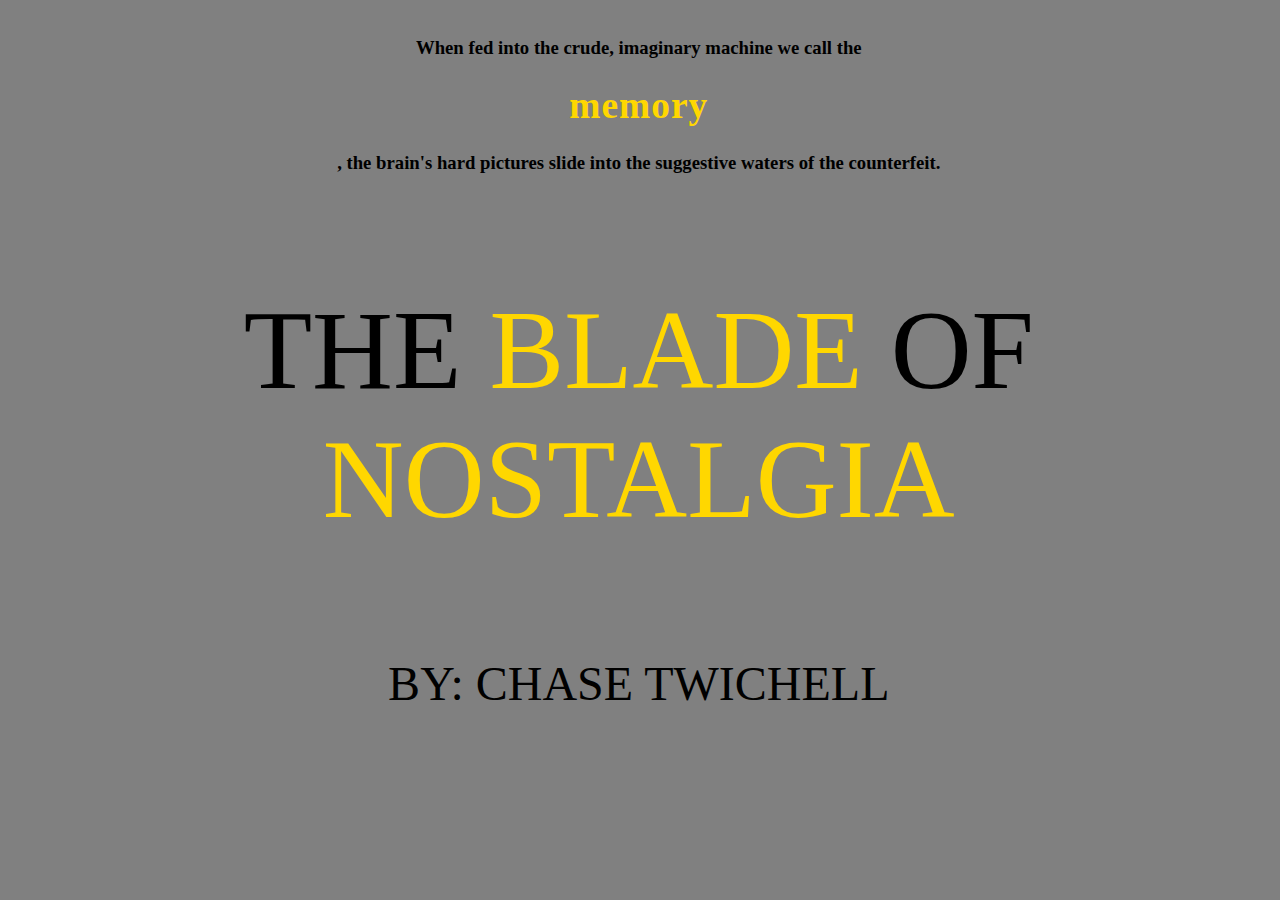
<file: index.html>
<!DOCTYPE html>
<html>
<head>
  <link rel="stylesheet" href="css/main.css">
</head>
<body>

<div>

<h3>When fed into the crude, imaginary
machine we call the   <a href="fragments/index.html" class="yeet"><h1>memory</a></h1>,

the brain's hard pictures
slide into the suggestive
waters of the counterfeit.</h3>



  <a class="p"><p>The <font color="gold">Blade</font> of <font color="gold">Nostalgia</font></a></p>
  <a class="yuh"> By: Chase Twichell  </a>

  </div>
</body>

</html>
</file>
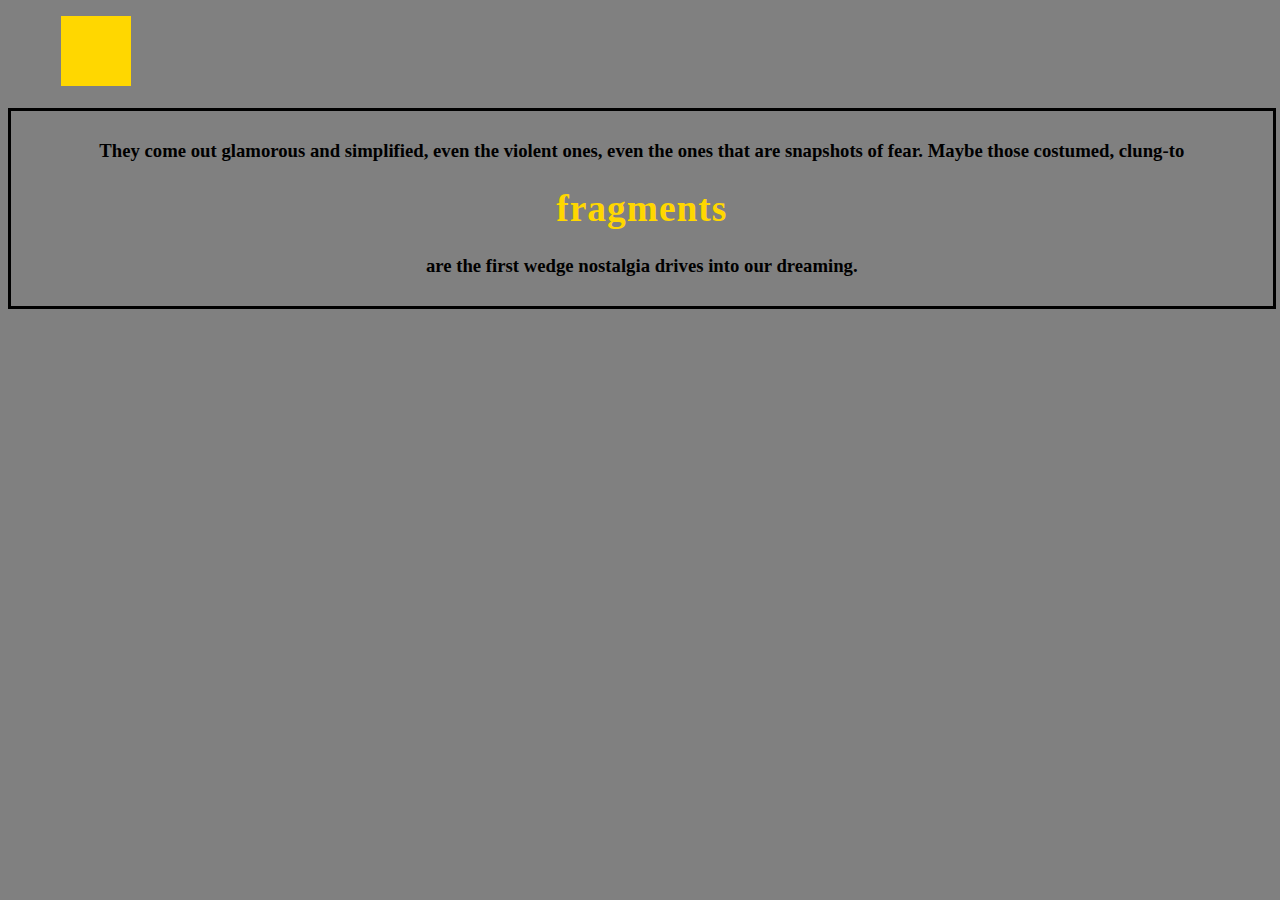
<file: fragments/index.html>
<!DOCTYPE html>
<html>
<head>
  <link rel="stylesheet" href="css/main.css">
</head>
<body>

<div>

<h3>They come out glamorous and simplified,

even the violent ones,
even the ones that are snapshots of fear.

Maybe those costumed,
clung-to <a href="dreams/index.html" class="yeet"><h1>fragments</a></h1> are the first wedge nostalgia drives into our dreaming.</h3>

<div class="gold"></div>

  </div>

</body>

</html>
</file>
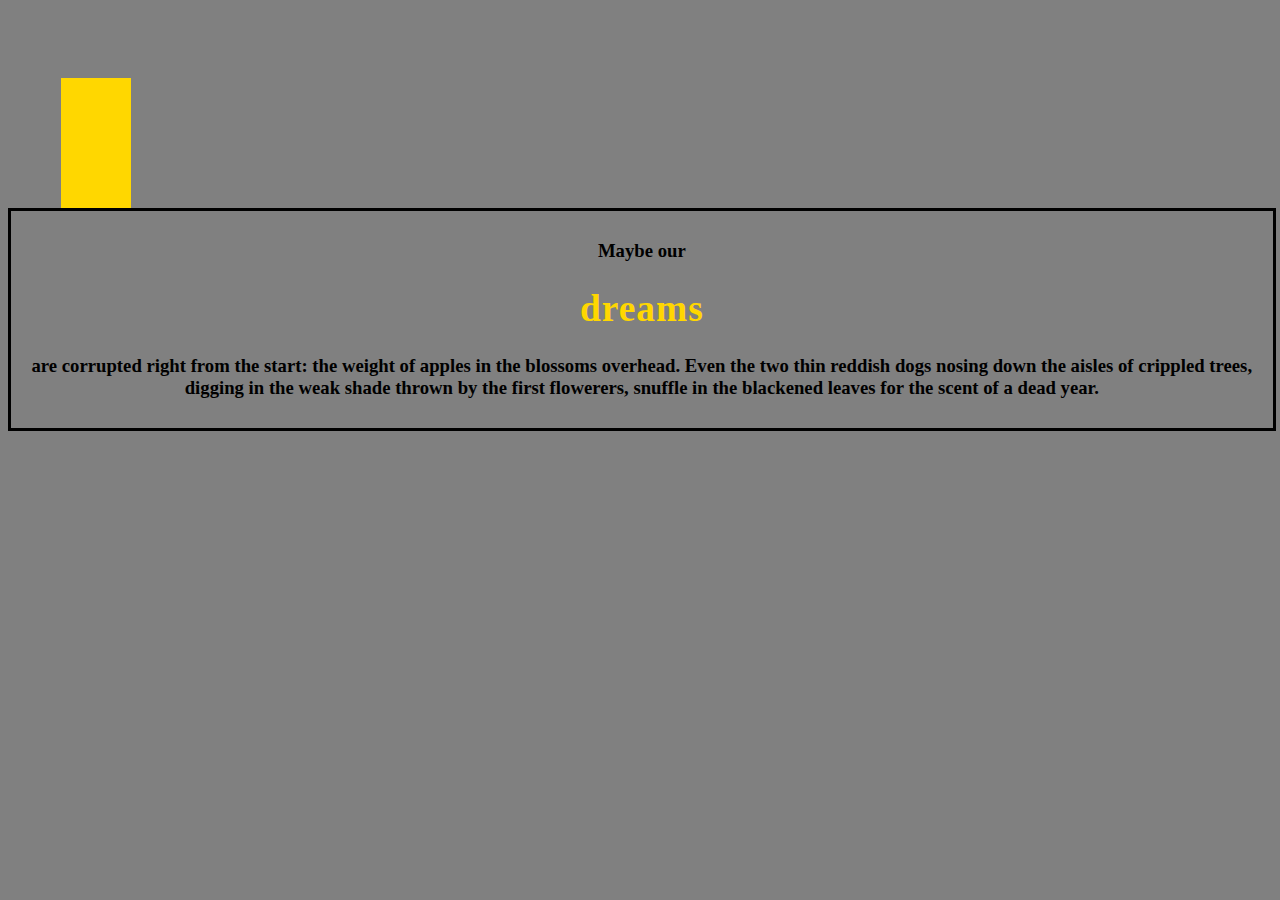
<file: fragments/dreams/index.html>
<!DOCTYPE html>
<html>
<head>
  <link rel="stylesheet" href="css/main.css">
</head>
<body>

<div>

<h3>
  Maybe our <a href="childhood/index.html" class="yeet"><h1>dreams</a></h1> are corrupted
right from the start: the weight

of apples in the blossoms overhead.

Even the two thin reddish dogs
nosing down the aisles of crippled trees,
digging in the weak shade

thrown by the first flowerers,
snuffle in the blackened leaves
for the scent of a dead year.</h3>

<div class="gold"></div>
<div class="gold2"></div>



  </div>
</body>

</html>
</file>
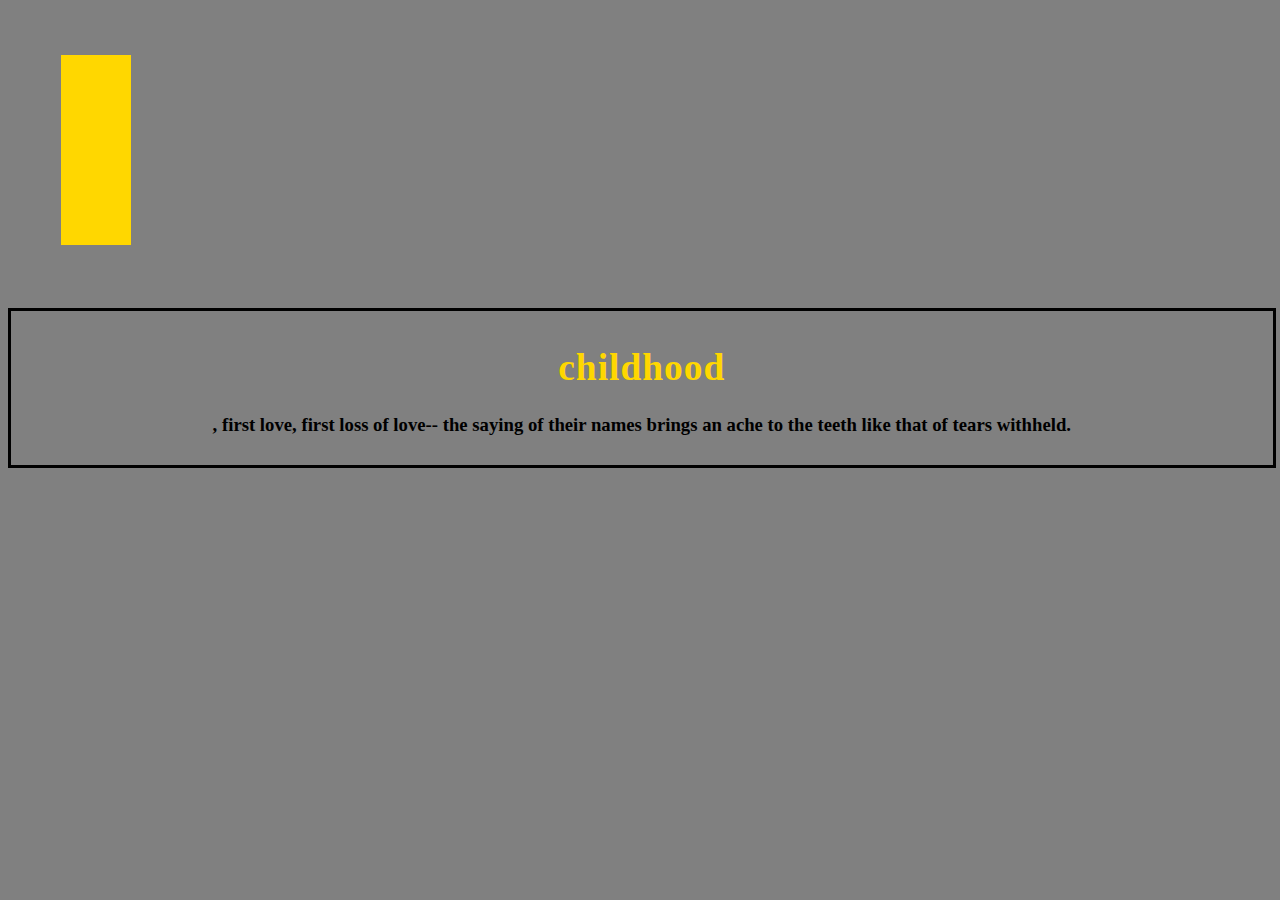
<file: fragments/dreams/childhood/index.html>
<!DOCTYPE html>
<html>
<head>
  <link rel="stylesheet" href="css/main.css">
</head>
<body>

<div>

<h3>
    <a href="past/index.html" class="yeet"><h1>Childhood</a></h1>, first love, first loss of love--

the saying of their names
brings an ache to the teeth
like that of tears withheld.
  </p>

  <div class="gold"></div>
  <div class="gold2"></div>
  <div class="gold3"></div>


  </div>
</body>

</html>
</file>
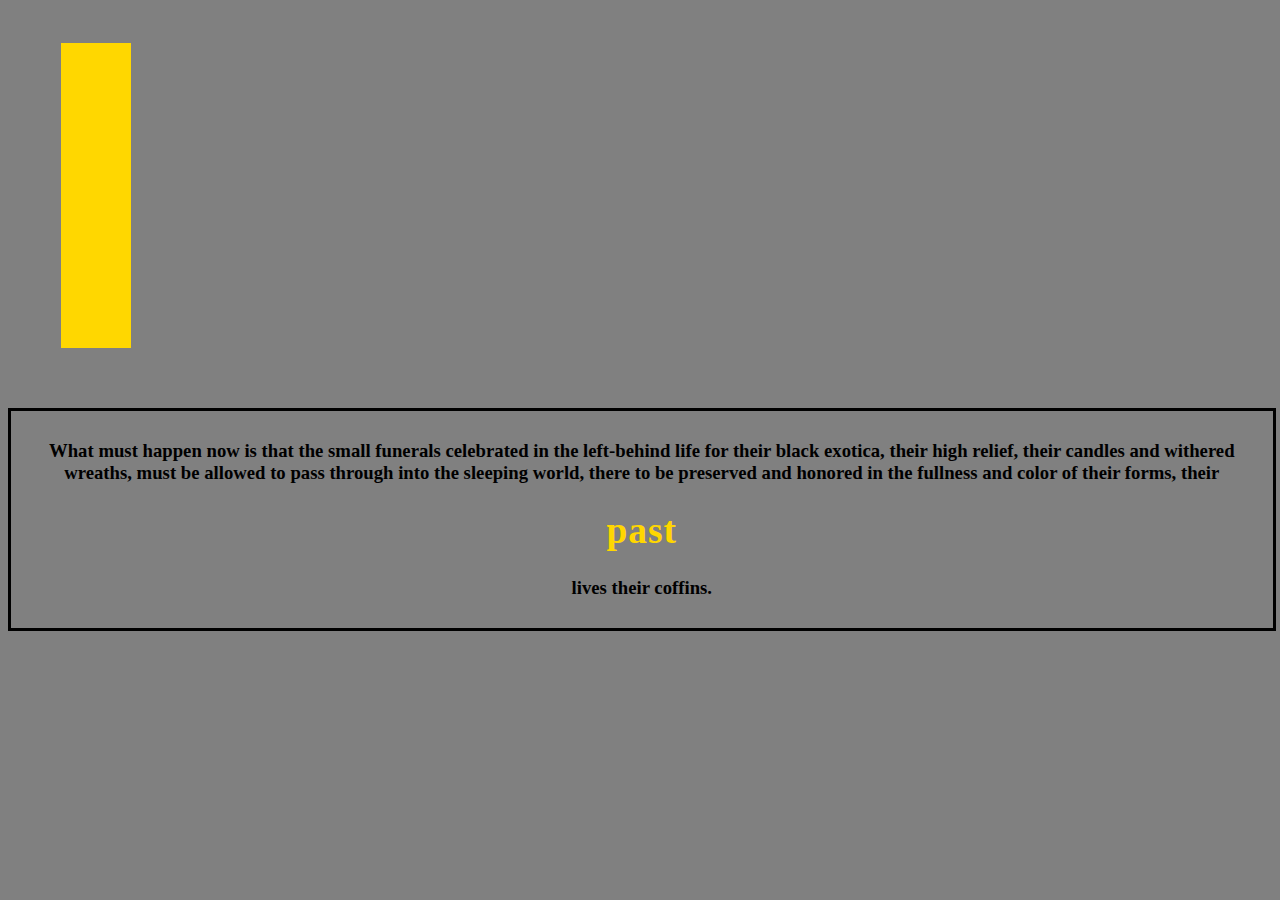
<file: fragments/dreams/childhood/past/index.html>
<!DOCTYPE html>
<html>
<head>
  <link rel="stylesheet" href="css/main.css">
</head>
<body>

<div>

<h3>
  What must happen now
  is that the small funerals
  celebrated in the left-behind life

  for their black exotica, their high relief,

  their candles and withered wreaths,
  must be allowed to pass through
  into the sleeping world,

  there to be preserved and honored
  in the fullness and color of their forms,

  their <a href="innocent/index.html" class="yeet"><h1>past</a></h1>  lives their coffins.
</h3>


<div class="gold2"></div>
<div class="gold3"></div>
<div class="gold4"></div>
<div class="gold5"></div>
<div class="gold6"></div>


  </div>
</body>

</html>
</file>
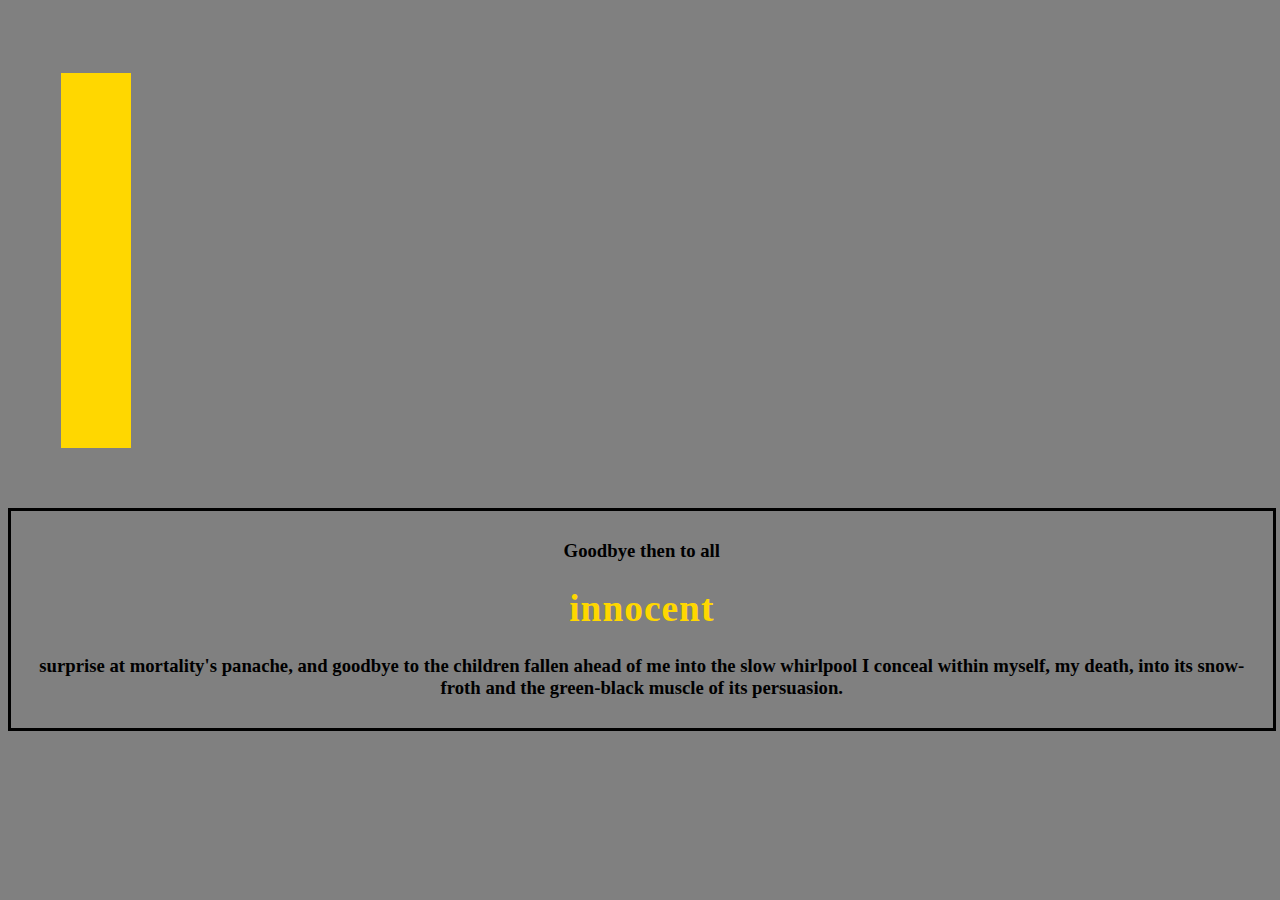
<file: fragments/dreams/childhood/past/innocent/index.html>
<!DOCTYPE html>
<html>
<head>
  <link rel="stylesheet" href="css/main.css">
</head>
<body>

<div>

<h3>
  Goodbye then to all   <a href="spirits/index.html" class="yeet"><h1>innocent</a></h1> surprise
at mortality's panache,
and goodbye to the children fallen

ahead of me into the slow whirlpool
I conceal within myself, my death,

into its snow-froth and the green-black
muscle of its persuasion.
  </h3>

  <div class="gold2"></div>
  <div class="gold3"></div>
  <div class="gold4"></div>
  <div class="gold5"></div>
  <div class="gold6"></div>

  </div>
</body>

</html>
</file>
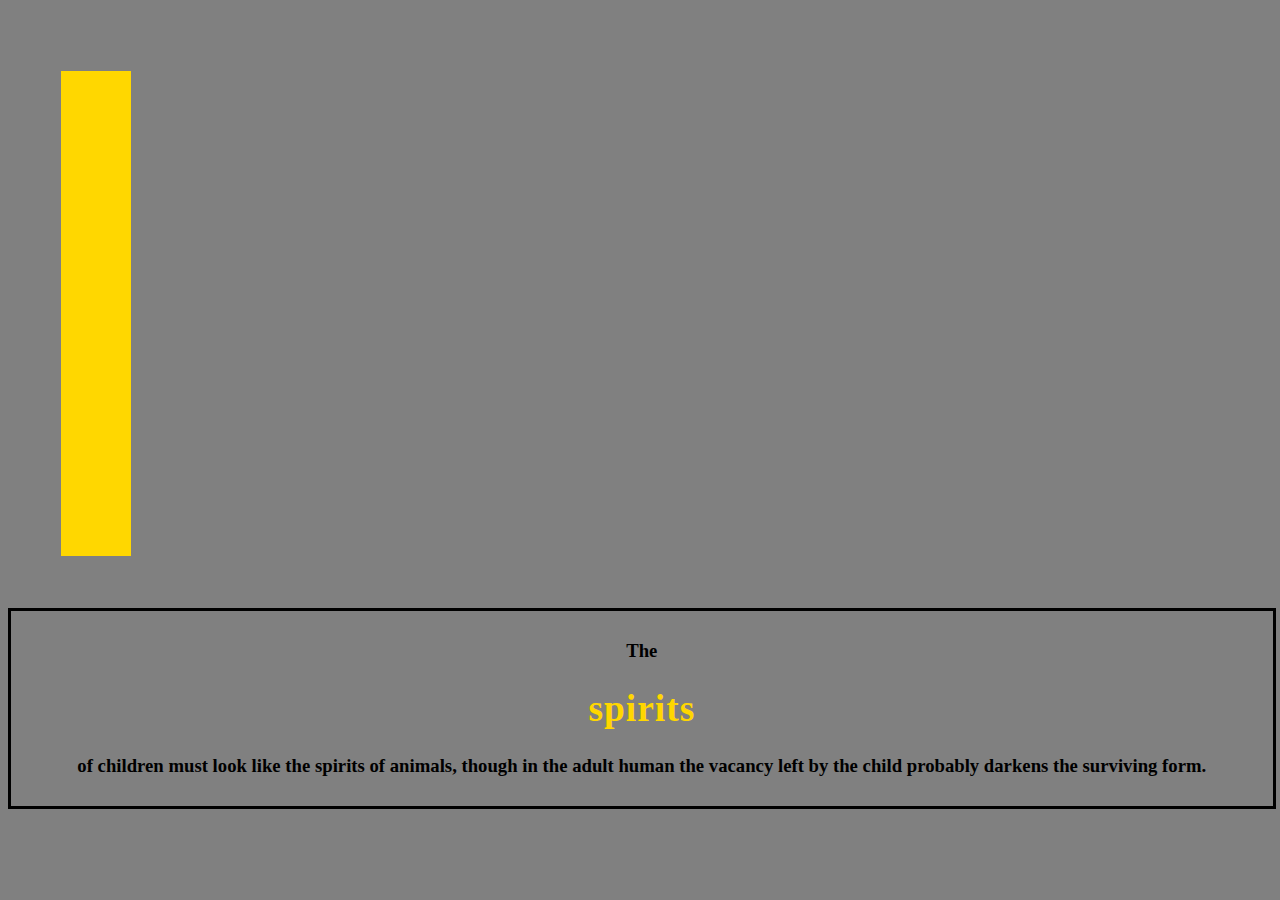
<file: fragments/dreams/childhood/past/innocent/spirits/index.html>
<!DOCTYPE html>
<html>
<head>
  <link rel="stylesheet" href="css/main.css">
</head>
<body>

<div>

<h3>
  The <a href="old/index.html" class="yeet"><h1>spirits</a></h1> of children
must look like the spirits of animals,
though in the adult human

the vacancy left by the child
probably darkens the surviving form.

  </h3>

  <div class="gold2"></div>
  <div class="gold3"></div>
  <div class="gold4"></div>
  <div class="gold5"></div>
  <div class="gold6"></div>


  </div>
</body>

</html>
</file>
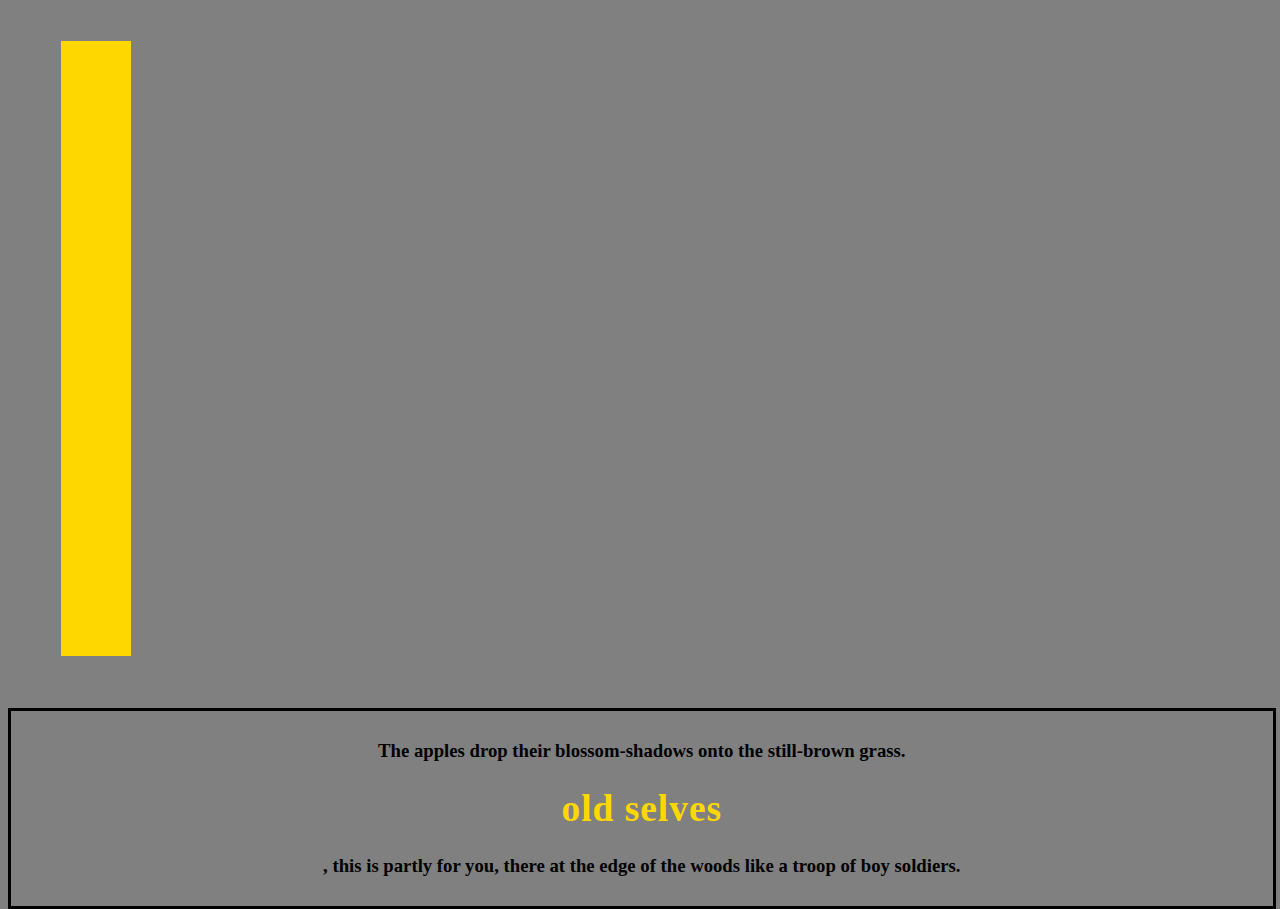
<file: fragments/dreams/childhood/past/innocent/spirits/old/index.html>
<!DOCTYPE html>
<html>
<head>
  <link rel="stylesheet" href="css/main.css">
</head>
<body>

<div>

<h3>
  The apples drop their blossom-shadows
onto the still-brown grass.
<a href="nostalgia/index.html" class="yeet"><h1>Old selves</a></h1>, this is partly for you,

there at the edge of the woods
like a troop of boy soldiers.

  </h3>

  <div class="gold2"></div>
  <div class="gold3"></div>
  <div class="gold4"></div>
  <div class="gold5"></div>
  <div class="gold6"></div>


  </div>
</body>

</html>
</file>
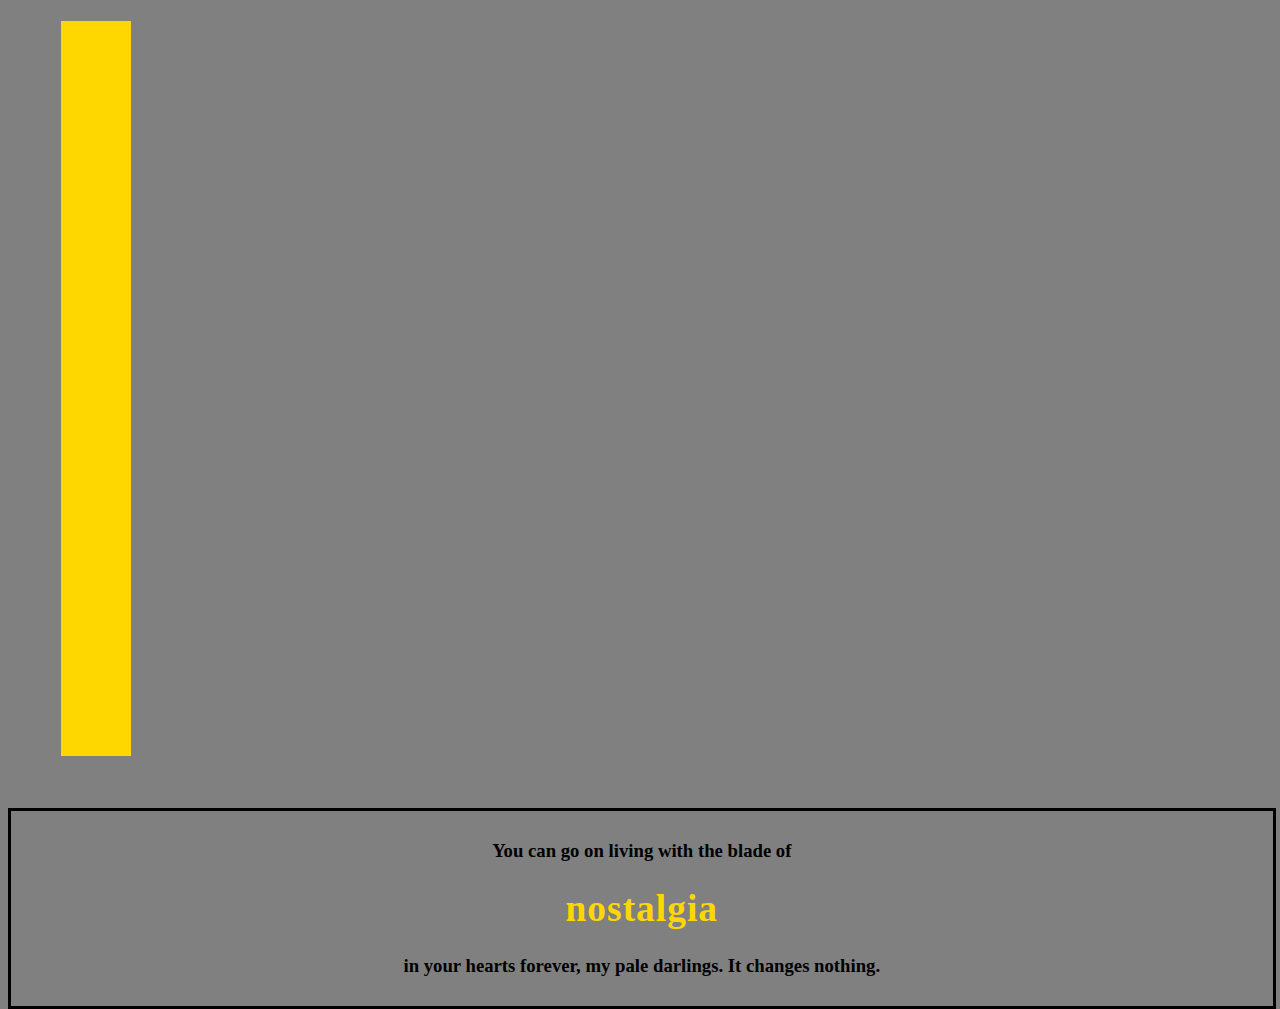
<file: fragments/dreams/childhood/past/innocent/spirits/old/nostalgia/index.html>
<!DOCTYPE html>
<html>
<head>
  <link rel="stylesheet" href="css/main.css">
</head>
<body>

<div>

<h3>
  You can go on living with the blade
  of <a href="light/index.html" class="yeet"><h1>nostalgia</a></h1> in your hearts forever,
  my pale darlings. It changes nothing.


</h3>

<div class="gold2"></div>
<div class="gold3"></div>
<div class="gold4"></div>
<div class="gold5"></div>
<div class="gold6"></div>



  </div>
</body>

</html>
</file>
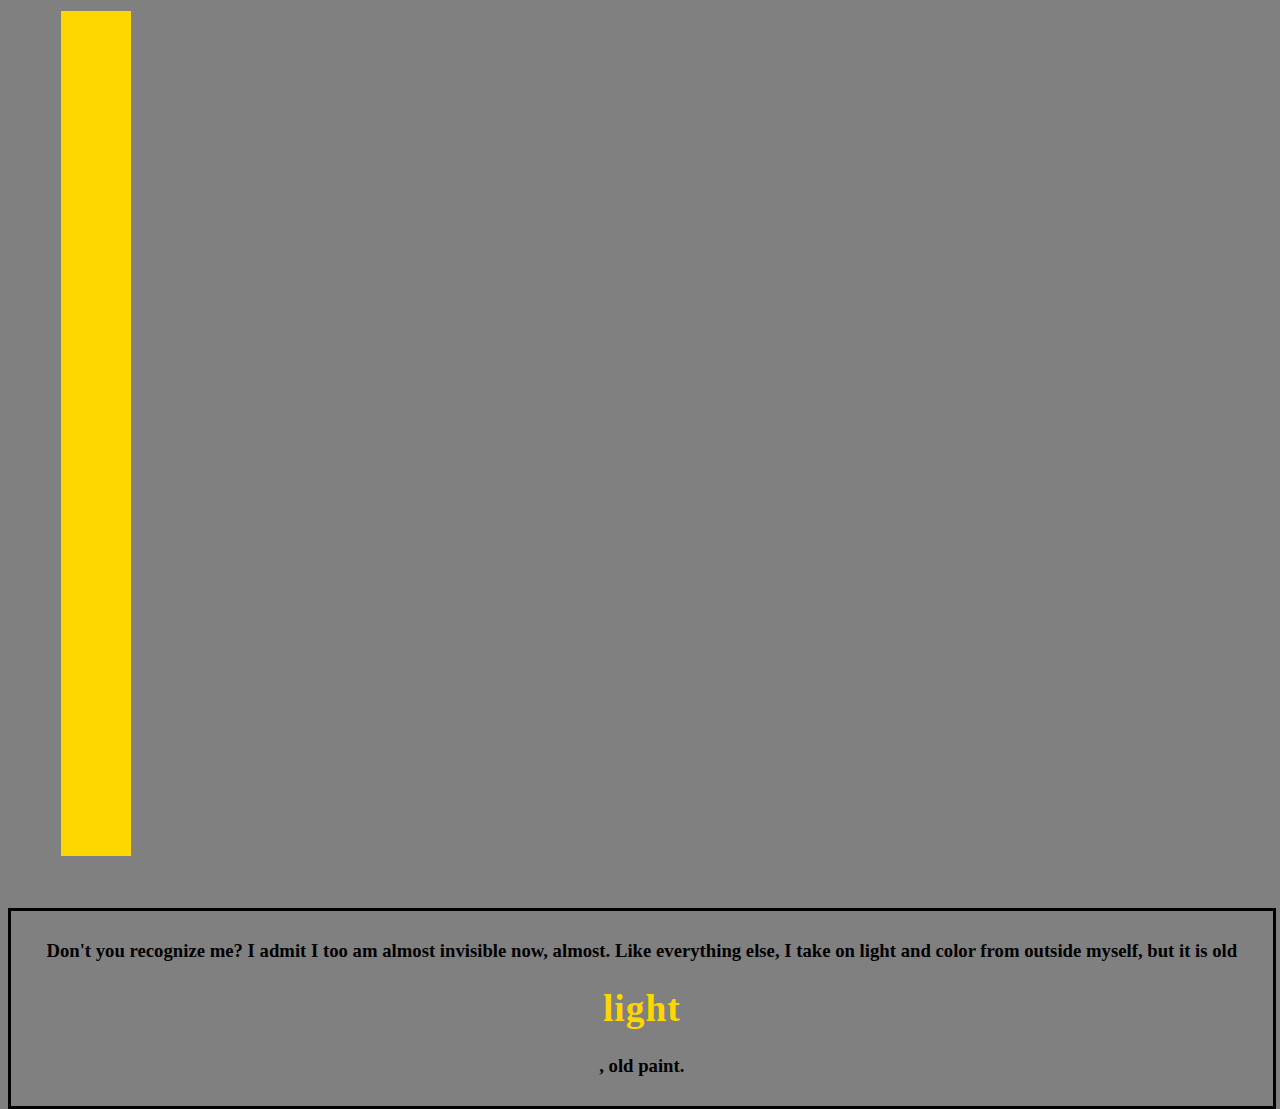
<file: fragments/dreams/childhood/past/innocent/spirits/old/nostalgia/light/index.html>
<!DOCTYPE html>
<html>
<head>
  <link rel="stylesheet" href="css/main.css">
</head>
<body>

<div>

<h3>
  Don't you recognize me? I admit
  I too am almost invisible now, almost.

  Like everything else, I take on
  light and color from outside myself,
  but it is old <a href="shadows/index.html" class="yeet"><h1>light</a></h1>, old paint.


</h3>

<div class="gold2"></div>
<div class="gold3"></div>
<div class="gold4"></div>
<div class="gold5"></div>
<div class="gold6"></div>


  </div>
</body>

</html>
</file>
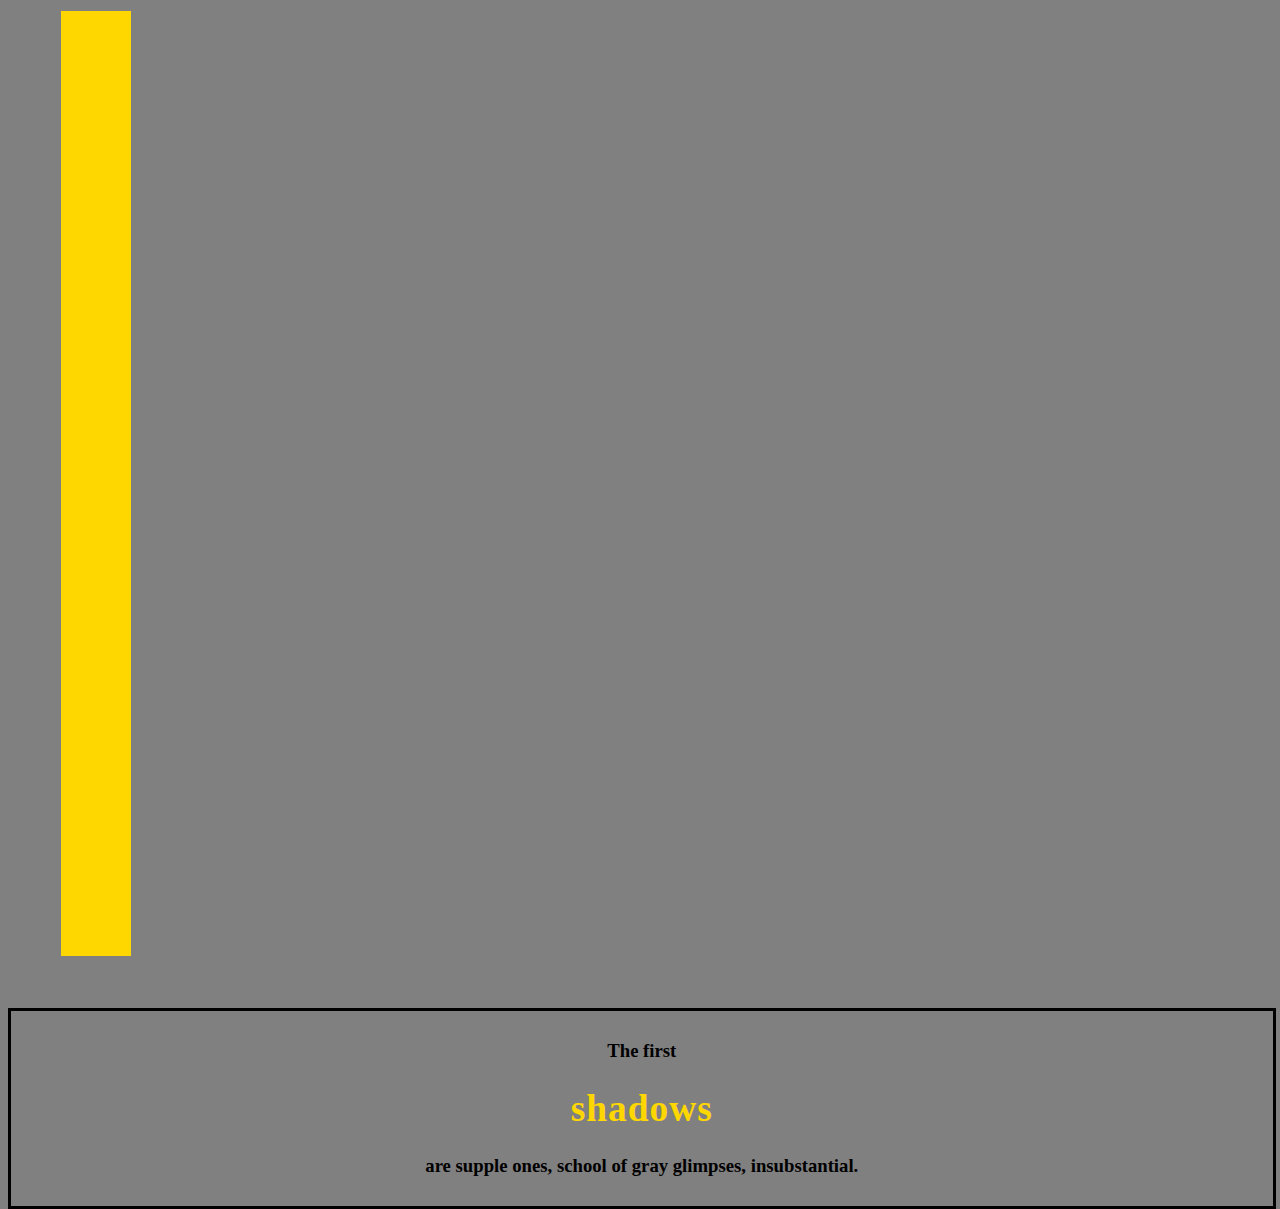
<file: fragments/dreams/childhood/past/innocent/spirits/old/nostalgia/light/shadows/index.html>
<!DOCTYPE html>
<html>
<head>
  <link rel="stylesheet" href="css/main.css">
</head>
<body>

<div>

<h3>
  The first <a href="afterlife/index.html" class="yeet"><h1>shadows</a></h1> are supple ones,
school of gray glimpses, insubstantial.



  </h3>
  
  <div class="gold2"></div>
  <div class="gold3"></div>
  <div class="gold4"></div>
  <div class="gold5"></div>
  <div class="gold6"></div>



  </div>
</body>

</html>
</file>
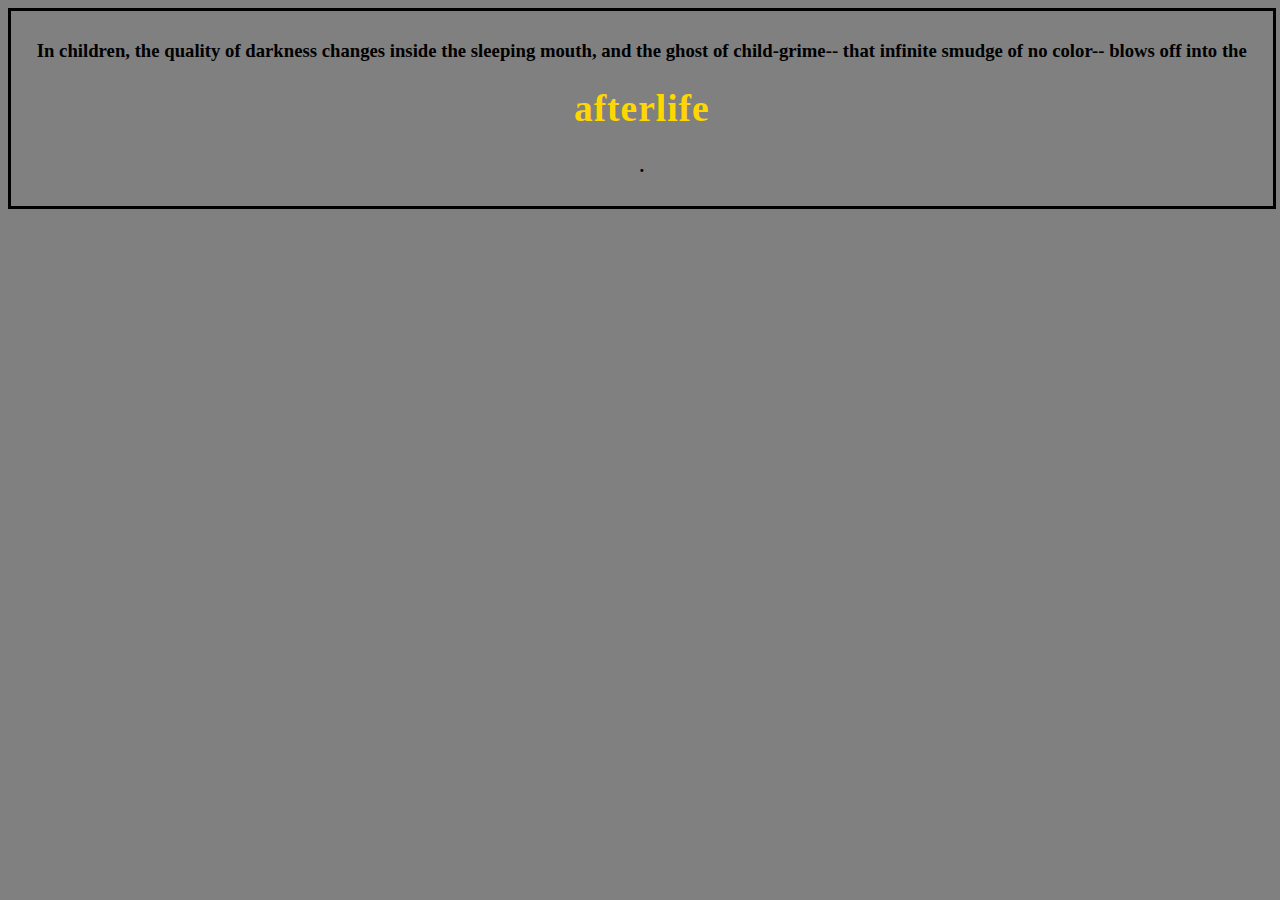
<file: fragments/dreams/childhood/past/innocent/spirits/old/nostalgia/light/shadows/afterlife/index.html>
<!DOCTYPE html>
<html>
<head>
  <link rel="stylesheet" href="css/main.css">
</head>
<body>

<div>

<h3>

  In children, the quality of darkness
  changes inside the sleeping mouth,

  and the ghost of child-grime--
  that infinite smudge of no color--

  blows off into the <a href="../../../../../../../../../../../index.html" class="yeet"><h1>afterlife</a></h1>.



</h3>



  </div>
</body>

</html>
</file>
<file: css/main.css>
body {

  .center
  margin: auto;
  width: 97%;

  padding: 10px;

  text-align: center;
  background-color: grey;
  position: absolute; top: 0px;
}

a.yeet{
  text-align: center;
  font-family: "Times New Roman";
  text-transform: lowercase;
  font-weight: bold;
  letter-spacing: 1px;
  color: gold;
  text-decoration: none;
  transition: color 1s ease;
}
a.yeet:hover{
  color: red;
}
h1{
  text-align: center;
}

img {
  width: 30%;
  position: absolute; top: 650px; right: 200px;

}

p {
text-align: center;
font-family: cursive;
text-transform: uppercase;
font-size: 700%;
}
a.yuh {
text-align: left;
font-family: cursive;
text-transform: uppercase;
font-size: 300%;
}
a.gold{
  font: gold;
}
</file>
<file: fragments/css/main.css>
body {

  .center
  margin: auto;
  width: 97%;
  border: 3px solid black;
  padding: 10px;

  text-align: center;
  background-color: grey;
  position: absolute; top: 100px;
}

a.yeet{
  text-align: center;
  font-family: "Times New Roman";
  text-transform: lowercase;
  font-weight: bold;
  letter-spacing: 1px;
  color: gold;
  text-decoration: none;
  transition: color 1s ease;
}
a.yeet:hover{
  color: red;
}
h1{
  text-align: center;
}

.gold {
  background-color: gold;
  width: 70px;
  height: 70px;
  position: absolute; bottom: 220px; left: 50px;
}
</file>
<file: fragments/dreams/css/main.css>
body {

  .center
  margin: auto;
  width: 97%;
  border: 3px solid black;
  padding: 10px;

  text-align: center;
  background-color: grey;
  position: absolute; top: 200px;
}

a.yeet{
  text-align: center;
  font-family: "Times New Roman";
  text-transform: lowercase;
  font-weight: bold;
  letter-spacing: 1px;
  color: gold;
  text-decoration: none;
  transition: color 1s ease;
}
a.yeet:hover{
  color: red;
}
h1{
  text-align: center;
}

.gold {
  background-color: gold;
  width: 70px;
  height: 70px;
  position: absolute; bottom: 220px; left: 50px;
}
.gold2 {
  background-color: gold;
  width: 70px;
  height: 70px;
  position: absolute; bottom: 280px; left: 50px;
}
</file>
<file: fragments/dreams/childhood/css/main.css>
body {

  .center
  margin: auto;
  width: 97%;
  border: 3px solid black;
  padding: 10px;

  text-align: center;
  background-color: grey;
  position: absolute; top: 300px;
}

a.yeet{
  text-align: center;
  font-family: "Times New Roman";
  text-transform: lowercase;
  font-weight: bold;
  letter-spacing: 1px;
  color: gold;
  text-decoration: none;
  transition: color 1s ease;
}
a.yeet:hover{
  color: red;
}
h1{
  text-align: center;
}
.gold {
  background-color: gold;
  width: 70px;
  height: 70px;
  position: absolute; bottom: 220px; left: 50px;
}
.gold2 {
  background-color: gold;
  width: 70px;
  height: 70px;
  position: absolute; bottom: 280px; left: 50px;
}
.gold3 {
  background-color: gold;
  width: 70px;
  height: 70px;
  position: absolute; bottom: 340px; left: 50px;
}
</file>
<file: fragments/dreams/childhood/past/css/main.css>
body {

  .center
  margin: auto;
  width: 97%;
  border: 3px solid black;
  padding: 10px;

  text-align: center;
  background-color: grey;
  position: absolute; top: 400px;
}

a.yeet{
  text-align: center;
  font-family: "Times New Roman";
  text-transform: lowercase;
  font-weight: bold;
  letter-spacing: 1px;
  color: gold;
  text-decoration: none;
  transition: color 1s ease;
}
a.yeet:hover{
  color: red;
}
h1{
  text-align: center;
}

.gold2 {
  background-color: gold;
  width: 70px;
  height: 70px;
  position: absolute; bottom: 280px; left: 50px;
}
.gold3 {
  background-color: gold;
  width: 70px;
  height: 70px;
  position: absolute; bottom: 340px; left: 50px;
}
.gold4 {
  background-color: gold;
  width: 70px;
  height: 70px;
  position: absolute; bottom: 400px; left: 50px;
}
.gold5 {
  background-color: gold;
  width: 70px;
  height: 70px;
  position: absolute; bottom: 440px; left: 50px;
}
.gold6 {
  background-color: gold;
  width: 70px;
  height: 105px;
  position: absolute; bottom: 480px; left: 50px;
}
</file>
<file: fragments/dreams/childhood/past/innocent/css/main.css>
body {

  .center
  margin: auto;
  width: 97%;
  border: 3px solid black;
  padding: 10px;

  text-align: center;
  background-color: grey;
  position: absolute; top: 500px;
}

a.yeet{
  text-align: center;
  font-family: "Times New Roman";
  text-transform: lowercase;
  font-weight: bold;
  letter-spacing: 1px;
  color: gold;
  text-decoration: none;
  transition: color 1s ease;
}
a.yeet:hover{
  color: red;
}
h1{
  text-align: center;
}
.gold2 {
  background-color: gold;
  width: 70px;
  height: 70px;
  position: absolute; bottom: 280px; left: 50px;
}
.gold3 {
  background-color: gold;
  width: 70px;
  height: 70px;
  position: absolute; bottom: 340px; left: 50px;
}
.gold4 {
  background-color: gold;
  width: 70px;
  height: 70px;
  position: absolute; bottom: 400px; left: 50px;
}
.gold5 {
  background-color: gold;
  width: 70px;
  height: 70px;
  position: absolute; bottom: 440px; left: 50px;
}
.gold6 {
  background-color: gold;
  width: 70px;
  height: 175px;
  position: absolute; bottom: 480px; left: 50px;
}
</file>
<file: fragments/dreams/childhood/past/innocent/spirits/css/main.css>
body {

  .center
  margin: auto;
  width: 97%;
  border: 3px solid black;
  padding: 10px;

  text-align: center;
  background-color: grey;
  position: absolute; top: 600px;
}

a.yeet{
  text-align: center;
  font-family: "Times New Roman";
  text-transform: lowercase;
  font-weight: bold;
  letter-spacing: 1px;
  color: gold;
  text-decoration: none;
  transition: color 1s ease;
}
a.yeet:hover{
  color: red;
}
h1{
  text-align: center;
}
.gold2 {
  background-color: gold;
  width: 70px;
  height: 100px;
  position: absolute; bottom: 250px; left: 50px;
}
.gold3 {
  background-color: gold;
  width: 70px;
  height: 70px;
  position: absolute; bottom: 340px; left: 50px;
}
.gold4 {
  background-color: gold;
  width: 70px;
  height: 70px;
  position: absolute; bottom: 400px; left: 50px;
}
.gold5 {
  background-color: gold;
  width: 70px;
  height: 70px;
  position: absolute; bottom: 440px; left: 50px;
}
.gold6 {
  background-color: gold;
  width: 70px;
  height: 255px;
  position: absolute; bottom: 480px; left: 50px;
}
</file>
<file: fragments/dreams/childhood/past/innocent/spirits/old/css/main.css>
body {

  .center
  margin: auto;
  width: 97%;
  border: 3px solid black;
  padding: 10px;

  text-align: center;
  background-color: grey;
  position: absolute; top: 700px;
}

a.yeet{
  text-align: center;
  font-family: "Times New Roman";
  text-transform: lowercase;
  font-weight: bold;
  letter-spacing: 1px;
  color: gold;
  text-decoration: none;
  transition: color 1s ease;
}
a.yeet:hover{
  color: red;
}
h1{
  text-align: center;
}
.gold2 {
  background-color: gold;
  width: 70px;
  height: 100px;
  position: absolute; bottom: 250px; left: 50px;
}
.gold3 {
  background-color: gold;
  width: 70px;
  height: 70px;
  position: absolute; bottom: 340px; left: 50px;
}
.gold4 {
  background-color: gold;
  width: 70px;
  height: 70px;
  position: absolute; bottom: 400px; left: 50px;
}
.gold5 {
  background-color: gold;
  width: 70px;
  height: 70px;
  position: absolute; bottom: 440px; left: 50px;
}
.gold6 {
  background-color: gold;
  width: 70px;
  height: 385px;
  position: absolute; bottom: 480px; left: 50px;
}
</file>
<file: fragments/dreams/childhood/past/innocent/spirits/old/nostalgia/css/main.css>
body {

  .center
  margin: auto;
  width: 97%;
  border: 3px solid black;
  padding: 10px;

  text-align: center;
  background-color: grey;
  position: absolute; top: 800px;
}

a.yeet{
  text-align: center;
  font-family: "Times New Roman";
  text-transform: lowercase;
  font-weight: bold;
  letter-spacing: 1px;
  color: gold;
  text-decoration: none;
  transition: color 1s ease;
}
a.yeet:hover{
  color: red;
}
h1{
  text-align: center;
}
.gold2 {
  background-color: gold;
  width: 70px;
  height: 100px;
  position: absolute; bottom: 250px; left: 50px;
}
.gold3 {
  background-color: gold;
  width: 70px;
  height: 70px;
  position: absolute; bottom: 340px; left: 50px;
}
.gold4 {
  background-color: gold;
  width: 70px;
  height: 70px;
  position: absolute; bottom: 400px; left: 50px;
}
.gold5 {
  background-color: gold;
  width: 70px;
  height: 70px;
  position: absolute; bottom: 440px; left: 50px;
}
.gold6 {
  background-color: gold;
  width: 70px;
  height: 505px;
  position: absolute; bottom: 480px; left: 50px;
}
</file>
<file: fragments/dreams/childhood/past/innocent/spirits/old/nostalgia/light/css/main.css>
body {

  .center
  margin: auto;
  width: 97%;
  border: 3px solid black;
  padding: 10px;

  text-align: center;
  background-color: grey;
  position: absolute; top: 900px;
}

a.yeet{
  text-align: center;
  font-family: "Times New Roman";
  text-transform: lowercase;
  font-weight: bold;
  letter-spacing: 1px;
  color: gold;
  text-decoration: none;
  transition: color 1s ease;
}
a.yeet:hover{
  color: red;
}
h1{
  text-align: center;
}
.gold2 {
  background-color: gold;
  width: 70px;
  height: 100px;
  position: absolute; bottom: 250px; left: 50px;
}
.gold3 {
  background-color: gold;
  width: 70px;
  height: 70px;
  position: absolute; bottom: 340px; left: 50px;
}
.gold4 {
  background-color: gold;
  width: 70px;
  height: 70px;
  position: absolute; bottom: 400px; left: 50px;
}
.gold5 {
  background-color: gold;
  width: 70px;
  height: 70px;
  position: absolute; bottom: 440px; left: 50px;
}
.gold6 {
  background-color: gold;
  width: 70px;
  height: 615px;
  position: absolute; bottom: 480px; left: 50px;
}
</file>
<file: fragments/dreams/childhood/past/innocent/spirits/old/nostalgia/light/shadows/css/main.css>
body {

  .center
  margin: auto;
  width: 97%;
  border: 3px solid black;
  padding: 10px;

  text-align: center;
  background-color: grey;
  position: absolute; top: 1000px;
}

a.yeet{
  text-align: center;
  font-family: "Times New Roman";
  text-transform: lowercase;
  font-weight: bold;
  letter-spacing: 1px;
  color: gold;
  text-decoration: none;
  transition: color 1s ease;
}
a.yeet:hover{
  color: red;
}
h1{
  text-align: center;
}
.gold2 {
  background-color: gold;
  width: 70px;
  height: 100px;
  position: absolute; bottom: 250px; left: 50px;
}
.gold3 {
  background-color: gold;
  width: 70px;
  height: 70px;
  position: absolute; bottom: 340px; left: 50px;
}
.gold4 {
  background-color: gold;
  width: 70px;
  height: 70px;
  position: absolute; bottom: 400px; left: 50px;
}
.gold5 {
  background-color: gold;
  width: 70px;
  height: 70px;
  position: absolute; bottom: 440px; left: 50px;
}
.gold6 {
  background-color: gold;
  width: 70px;
  height: 715px;
  position: absolute; bottom: 480px; left: 50px;
}
</file>
<file: fragments/dreams/childhood/past/innocent/spirits/old/nostalgia/light/shadows/afterlife/css/main.css>
body {

  .center
  margin: auto;
  width: 97%;
  border: 3px solid black;
  padding: 10px;

  text-align: center;
  background-color: grey;
  position: absolute; top: 0px;
}

a.yeet{
  text-align: center;
  font-family: "Times New Roman";
  text-transform: lowercase;
  font-weight: bold;
  letter-spacing: 1px;
  color: gold;
  text-decoration: none;
  transition: color 1s ease;
}
a.yeet:hover{
  color: red;
}
h1{
  text-align: center;
}
h2{
  text-align: right;
  font-family: cursive;
}
</file>
